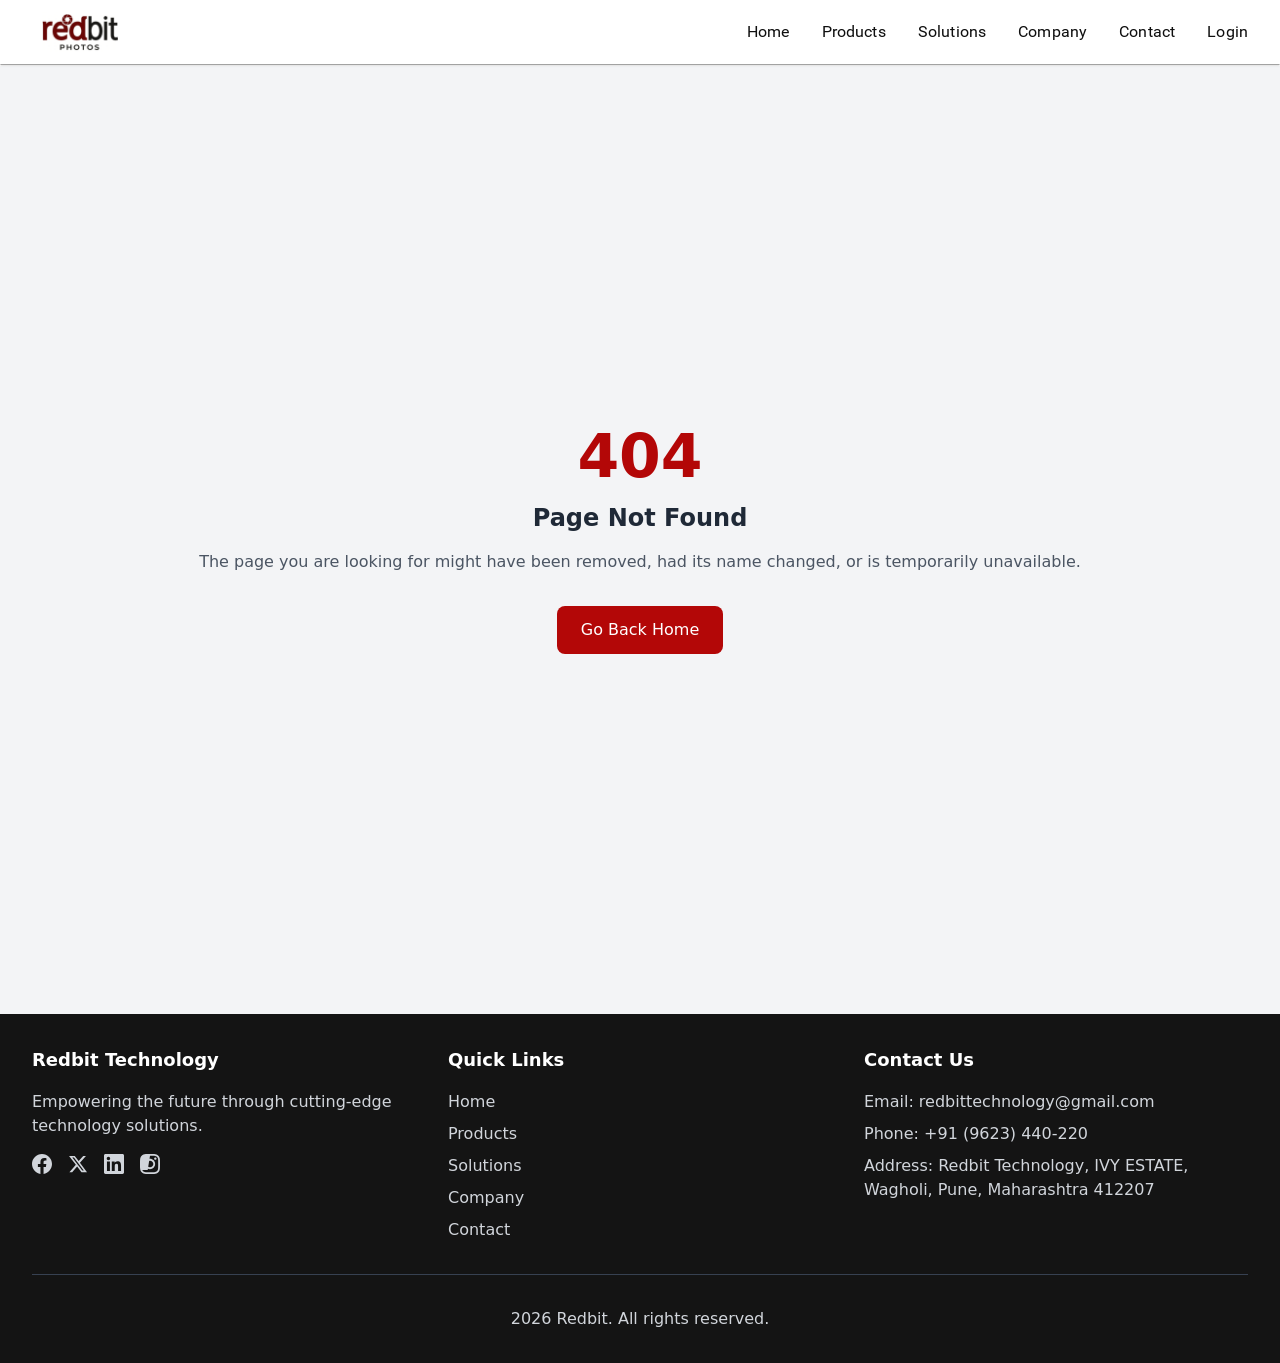
<file: index.html>
<!doctype html>
<html lang="en">
  <head>
    <meta charset="UTF-8" />
    <meta name="viewport" content="width=device-width, initial-scale=1.0" />
    <title>Photos | Redbit</title>
    <meta name="description" content="Redbit Photos - Your personal photo storage" />
    <link rel="icon" href="/images/favicon.ico" type="image/x-icon" />
    <meta name="theme-color" content="#000000" />
    <script>
      (function () {
        var redirect = sessionStorage.redirect;
        delete sessionStorage.redirect;
        if (redirect && redirect !== location.pathname)
          history.replaceState(null, null, redirect);
      })();
    </script>
    <script type="module" crossorigin src="/assets/index-gm5bmjZF.js"></script>
    <link rel="stylesheet" crossorigin href="/assets/index-DEQBkMJK.css">
  </head>
  <body>
    <div id="root"></div>
  </body>
</html>
</file>
<file: assets/index-DEQBkMJK.css>
/*! tailwindcss v4.1.10 | MIT License | https://tailwindcss.com */@layer properties{@supports (((-webkit-hyphens:none)) and (not (margin-trim:inline))) or ((-moz-orient:inline) and (not (color:rgb(from red r g b)))){*,:before,:after,::backdrop{--tw-translate-x:0;--tw-translate-y:0;--tw-translate-z:0;--tw-rotate-x:initial;--tw-rotate-y:initial;--tw-rotate-z:initial;--tw-skew-x:initial;--tw-skew-y:initial;--tw-space-y-reverse:0;--tw-space-x-reverse:0;--tw-divide-y-reverse:0;--tw-border-style:solid;--tw-gradient-position:initial;--tw-gradient-from:#0000;--tw-gradient-via:#0000;--tw-gradient-to:#0000;--tw-gradient-stops:initial;--tw-gradient-via-stops:initial;--tw-gradient-from-position:0%;--tw-gradient-via-position:50%;--tw-gradient-to-position:100%;--tw-font-weight:initial;--tw-tracking:initial;--tw-shadow:0 0 #0000;--tw-shadow-color:initial;--tw-shadow-alpha:100%;--tw-inset-shadow:0 0 #0000;--tw-inset-shadow-color:initial;--tw-inset-shadow-alpha:100%;--tw-ring-color:initial;--tw-ring-shadow:0 0 #0000;--tw-inset-ring-color:initial;--tw-inset-ring-shadow:0 0 #0000;--tw-ring-inset:initial;--tw-ring-offset-width:0px;--tw-ring-offset-color:#fff;--tw-ring-offset-shadow:0 0 #0000;--tw-outline-style:solid;--tw-blur:initial;--tw-brightness:initial;--tw-contrast:initial;--tw-grayscale:initial;--tw-hue-rotate:initial;--tw-invert:initial;--tw-opacity:initial;--tw-saturate:initial;--tw-sepia:initial;--tw-drop-shadow:initial;--tw-drop-shadow-color:initial;--tw-drop-shadow-alpha:100%;--tw-drop-shadow-size:initial;--tw-backdrop-blur:initial;--tw-backdrop-brightness:initial;--tw-backdrop-contrast:initial;--tw-backdrop-grayscale:initial;--tw-backdrop-hue-rotate:initial;--tw-backdrop-invert:initial;--tw-backdrop-opacity:initial;--tw-backdrop-saturate:initial;--tw-backdrop-sepia:initial;--tw-duration:initial;--tw-ease:initial;--tw-scale-x:1;--tw-scale-y:1;--tw-scale-z:1}}}:root,:host{--color-white:#fff;--color-black:#000;--color-gray-50:#f9fafb;--color-gray-100:#f3f4f6;--color-gray-200:#e5e7eb;--color-gray-300:#d1d5db;--color-gray-400:#9ca3af;--color-gray-500:#6b7280;--color-gray-600:#4b5563;--color-gray-700:#374151;--color-gray-800:#1f2937;--color-gray-900:#111827;--color-red-500:#ef4444;--color-red-600:#dc2626;--color-red-700:#b91c1c;--color-blue-500:#3b82f6;--color-blue-600:#2563eb;--color-blue-700:#1d4ed8;--color-green-500:#22c55e;--color-green-600:#16a34a;--color-green-700:#15803d;--color-yellow-600:#ca8a04;--color-yellow-700:#a16207;--color-purple-500:#a855f7;--color-purple-600:#9333ea;--color-secondary:#141414;--color-primary:#b30707;--color-primary-50:#fef2f2;--color-primary-100:#ffe1e1;--color-primary-300:#ffa3a3;--color-primary-400:#ff7070;--color-primary-500:#b30707;--color-primary-600:#a30606;--color-primary-700:#880505;--color-dark-500:#141414;--color-dark-700:#0f0f0f;--font-sans:ui-sans-serif,system-ui,sans-serif,"Apple Color Emoji","Segoe UI Emoji","Segoe UI Symbol","Noto Color Emoji";--font-mono:ui-monospace,SFMono-Regular,Menlo,Monaco,Consolas,"Liberation Mono","Courier New",monospace;--spacing:.25rem;--container-xs:20rem;--container-md:28rem;--container-lg:32rem;--container-xl:36rem;--container-3xl:48rem;--container-4xl:56rem;--container-7xl:80rem;--text-xs:.75rem;--text-xs--line-height:calc(1/.75);--text-sm:.875rem;--text-sm--line-height:calc(1.25/.875);--text-base:1rem;--text-base--line-height: 1.5 ;--text-lg:1.125rem;--text-lg--line-height:calc(1.75/1.125);--text-xl:1.25rem;--text-xl--line-height:calc(1.75/1.25);--text-2xl:1.5rem;--text-2xl--line-height:calc(2/1.5);--text-3xl:1.875rem;--text-3xl--line-height: 1.2 ;--text-4xl:2.25rem;--text-4xl--line-height:calc(2.5/2.25);--text-5xl:3rem;--text-5xl--line-height:1;--text-6xl:3.75rem;--text-6xl--line-height:1;--text-7xl:4.5rem;--text-7xl--line-height:1;--text-8xl:6rem;--text-8xl--line-height:1;--text-9xl:8rem;--text-9xl--line-height:1;--font-weight-thin:100;--font-weight-light:300;--font-weight-normal:400;--font-weight-medium:500;--font-weight-semibold:600;--font-weight-bold:700;--font-weight-extrabold:800;--font-weight-black:900;--tracking-wider:.05em;--radius-md:.375rem;--radius-lg:.5rem;--radius-xl:.75rem;--blur-sm:8px;--ease-out:cubic-bezier(0,0,.2,1);--ease-in-out:cubic-bezier(.4,0,.2,1);--animate-spin:spin 1s linear infinite;--color-red-50:oklch(97.1% .013 17.38);--color-red-100:oklch(93.6% .032 17.717);--color-red-200:oklch(88.5% .062 18.334);--color-red-300:oklch(80.8% .114 19.571);--color-red-800:oklch(44.4% .177 26.899);--color-red-900:oklch(39.6% .141 25.723);--color-orange-50:oklch(98% .016 73.684);--color-orange-100:oklch(95.4% .038 75.164);--color-orange-500:oklch(70.5% .213 47.604);--color-orange-600:oklch(64.6% .222 41.116);--color-amber-50:oklch(98.7% .022 95.277);--color-amber-200:oklch(92.4% .12 95.746);--color-amber-500:oklch(76.9% .188 70.08);--color-amber-600:oklch(66.6% .179 58.318);--color-yellow-50:oklch(98.7% .026 102.212);--color-yellow-100:oklch(97.3% .071 103.193);--color-yellow-200:oklch(94.5% .129 101.54);--color-yellow-800:oklch(47.6% .114 61.907);--color-green-50:oklch(98.2% .018 155.826);--color-green-100:oklch(96.2% .044 156.743);--color-green-200:oklch(92.5% .084 155.995);--color-green-800:oklch(44.8% .119 151.328);--color-emerald-500:oklch(69.6% .17 162.48);--color-blue-50:oklch(97% .014 254.604);--color-blue-100:oklch(93.2% .032 255.585);--color-blue-200:oklch(88.2% .059 254.128);--color-blue-800:oklch(42.4% .199 265.638);--color-indigo-500:oklch(58.5% .233 277.117);--color-purple-50:oklch(97.7% .014 308.299);--color-purple-100:oklch(94.6% .033 307.174);--color-pink-100:oklch(94.8% .028 342.258);--color-slate-100:oklch(96.8% .007 247.896);--color-slate-200:oklch(92.9% .013 255.508);--color-slate-300:oklch(86.9% .022 252.894);--color-slate-500:oklch(55.4% .046 257.417);--color-slate-600:oklch(44.6% .043 257.281);--color-slate-700:oklch(37.2% .044 257.287);--color-slate-800:oklch(27.9% .041 260.031);--color-slate-900:oklch(20.8% .042 265.755);--default-transition-duration:.15s;--default-transition-timing-function:cubic-bezier(.4,0,.2,1);--default-font-family:var(--font-sans);--default-mono-font-family:var(--font-mono)}@font-face{font-family:Roboto;src:url(/assets/Roboto-Thin-C_8xlLek.woff2)format("woff2"),url(/assets/Roboto-Thin-CMcqgujh.ttf)format("truetype");font-weight:100;font-style:normal}@font-face{font-family:Roboto;src:url(/assets/Roboto-ThinItalic-CXFirMK7.woff2)format("woff2"),url(/assets/Roboto-ThinItalic-PL4ihuXa.ttf)format("truetype");font-weight:100;font-style:italic}@font-face{font-family:Roboto;src:url(/assets/Roboto-Light-C7f0kLAa.woff2)format("woff2"),url(/assets/Roboto-Light-Dosm1ZMS.ttf)format("truetype");font-weight:300;font-style:normal}@font-face{font-family:Roboto;src:url(/assets/Roboto-LightItalic-BBBQO17G.woff2)format("woff2"),url(/assets/Roboto-LightItalic-4o9GXXjm.ttf)format("truetype");font-weight:300;font-style:italic}@font-face{font-family:Roboto;src:url(/assets/Roboto-Regular-DxDFUxxe.woff2)format("woff2"),url(/assets/Roboto-Regular-D4nMQNjP.ttf)format("truetype");font-weight:400;font-style:normal}@font-face{font-family:Roboto;src:url(/assets/Roboto-RegularItalic-D9NQ7zYl.woff2)format("woff2"),url(/assets/Roboto-RegularItalic-0u838A77.ttf)format("truetype");font-weight:400;font-style:italic}@font-face{font-family:Roboto;src:url(/assets/Roboto-Medium-DxqzaAEu.woff2)format("woff2"),url(/assets/Roboto-Medium-CdJCs4v8.ttf)format("truetype");font-weight:500;font-style:normal}@font-face{font-family:Roboto;src:url(/assets/Roboto-MediumItalic-CLTVchaN.woff2)format("woff2"),url(/assets/Roboto-MediumItalic-1h-Gwof0.ttf)format("truetype");font-weight:500;font-style:italic}@font-face{font-family:Roboto;src:url(/assets/Roboto-SemiBold-EVIM0_1H.ttf)format("truetype");font-weight:600;font-style:normal}@font-face{font-family:Roboto;src:url(/assets/Roboto-SemiBoldItalic-BqO-gUWJ.ttf)format("truetype");font-weight:600;font-style:italic}@font-face{font-family:Roboto;src:url(/assets/Roboto-Bold-BQQUhkle.woff2)format("woff2"),url(/assets/Roboto-Bold-CV8KzCRu.ttf)format("truetype");font-weight:700;font-style:normal}@font-face{font-family:Roboto;src:url(/assets/Roboto-BoldItalic-W0yDW4Eg.woff2)format("woff2"),url(/assets/Roboto-BoldItalic-Bc2gqEsI.ttf)format("truetype");font-weight:700;font-style:italic}@font-face{font-family:Roboto;src:url(/assets/Roboto-ExtraBold-CL74Hpzo.ttf)format("truetype");font-weight:800;font-style:normal}@font-face{font-family:Roboto;src:url(/assets/Roboto-ExtraBoldItalic-D_oFAJWS.ttf)format("truetype");font-weight:800;font-style:italic}@font-face{font-family:Roboto;src:url(/assets/Roboto-Black-BarDp4Hn.woff2)format("woff2"),url(/assets/Roboto-Black-C7ayFHFD.ttf)format("truetype");font-weight:900;font-style:normal}@font-face{font-family:Roboto;src:url(/assets/Roboto-BlackItalic-l9aPldA2.woff2)format("woff2"),url(/assets/Roboto-BlackItalic-BvpyiC26.ttf)format("truetype");font-weight:900;font-style:italic}@layer theme;@layer base{*,:after,:before,::backdrop{box-sizing:border-box;border:0 solid;margin:0;padding:0}::file-selector-button{box-sizing:border-box;border:0 solid;margin:0;padding:0}html,:host{-webkit-text-size-adjust:100%;-moz-tab-size:4;tab-size:4;line-height:1.5;font-family:var(--default-font-family,ui-sans-serif,system-ui,sans-serif,"Apple Color Emoji","Segoe UI Emoji","Segoe UI Symbol","Noto Color Emoji");font-feature-settings:var(--default-font-feature-settings,normal);font-variation-settings:var(--default-font-variation-settings,normal);-webkit-tap-highlight-color:transparent}hr{height:0;color:inherit;border-top-width:1px}abbr:where([title]){-webkit-text-decoration:underline dotted;text-decoration:underline dotted}h1,h2,h3,h4,h5,h6{font-size:inherit;font-weight:inherit}a{color:inherit;-webkit-text-decoration:inherit;text-decoration:inherit}b,strong{font-weight:bolder}code,kbd,samp,pre{font-family:var(--default-mono-font-family,ui-monospace,SFMono-Regular,Menlo,Monaco,Consolas,"Liberation Mono","Courier New",monospace);font-feature-settings:var(--default-mono-font-feature-settings,normal);font-variation-settings:var(--default-mono-font-variation-settings,normal);font-size:1em}small{font-size:80%}sub,sup{vertical-align:baseline;font-size:75%;line-height:0;position:relative}sub{bottom:-.25em}sup{top:-.5em}table{text-indent:0;border-color:inherit;border-collapse:collapse}:-moz-focusring{outline:auto}progress{vertical-align:baseline}summary{display:list-item}ol,ul,menu{list-style:none}img,svg,video,canvas,audio,iframe,embed,object{vertical-align:middle;display:block}img,video{max-width:100%;height:auto}button,input,select,optgroup,textarea{font:inherit;font-feature-settings:inherit;font-variation-settings:inherit;letter-spacing:inherit;color:inherit;opacity:1;background-color:#0000;border-radius:0}::file-selector-button{font:inherit;font-feature-settings:inherit;font-variation-settings:inherit;letter-spacing:inherit;color:inherit;opacity:1;background-color:#0000;border-radius:0}:where(select:is([multiple],[size])) optgroup{font-weight:bolder}:where(select:is([multiple],[size])) optgroup option{padding-inline-start:20px}::file-selector-button{margin-inline-end:4px}::placeholder{opacity:1}@supports (not ((-webkit-appearance:-apple-pay-button))) or (contain-intrinsic-size:1px){::placeholder{color:currentColor}@supports (color:color-mix(in lab,red,red)){::placeholder{color:color-mix(in oklab,currentcolor 50%,transparent)}}}textarea{resize:vertical}::-webkit-search-decoration{-webkit-appearance:none}::-webkit-date-and-time-value{min-height:1lh;text-align:inherit}::-webkit-datetime-edit{display:inline-flex}::-webkit-datetime-edit-fields-wrapper{padding:0}::-webkit-datetime-edit{padding-block:0}::-webkit-datetime-edit-year-field{padding-block:0}::-webkit-datetime-edit-month-field{padding-block:0}::-webkit-datetime-edit-day-field{padding-block:0}::-webkit-datetime-edit-hour-field{padding-block:0}::-webkit-datetime-edit-minute-field{padding-block:0}::-webkit-datetime-edit-second-field{padding-block:0}::-webkit-datetime-edit-millisecond-field{padding-block:0}::-webkit-datetime-edit-meridiem-field{padding-block:0}:-moz-ui-invalid{box-shadow:none}button,input:where([type=button],[type=reset],[type=submit]){-webkit-appearance:button;-moz-appearance:button;appearance:button}::file-selector-button{-webkit-appearance:button;-moz-appearance:button;appearance:button}::-webkit-inner-spin-button{height:auto}::-webkit-outer-spin-button{height:auto}[hidden]:where(:not([hidden=until-found])){display:none!important}}@layer components;@layer utilities{.visible{visibility:visible}.absolute{position:absolute}.fixed{position:fixed}.relative{position:relative}.static{position:static}.sticky{position:sticky}.inset-0{inset:calc(var(--spacing)*0)}.-top-16{top:calc(var(--spacing)*-16)}.top-1\/2{top:50%}.top-3{top:calc(var(--spacing)*3)}.top-4{top:calc(var(--spacing)*4)}.right-2{right:calc(var(--spacing)*2)}.right-3{right:calc(var(--spacing)*3)}.right-4{right:calc(var(--spacing)*4)}.right-6{right:calc(var(--spacing)*6)}.bottom-2{bottom:calc(var(--spacing)*2)}.bottom-6{bottom:calc(var(--spacing)*6)}.bottom-12{bottom:calc(var(--spacing)*12)}.left-0{left:calc(var(--spacing)*0)}.left-3{left:calc(var(--spacing)*3)}.left-6{left:calc(var(--spacing)*6)}.z-10{z-index:10}.z-40{z-index:40}.z-50{z-index:50}.container{width:100%}@media (min-width:40rem){.container{max-width:40rem}}@media (min-width:48rem){.container{max-width:48rem}}@media (min-width:64rem){.container{max-width:64rem}}@media (min-width:80rem){.container{max-width:80rem}}@media (min-width:96rem){.container{max-width:96rem}}.mx-4{margin-inline:calc(var(--spacing)*4)}.mx-auto{margin-inline:auto}.mt-0\.5{margin-top:calc(var(--spacing)*.5)}.mt-1{margin-top:calc(var(--spacing)*1)}.mt-2{margin-top:calc(var(--spacing)*2)}.mt-4{margin-top:calc(var(--spacing)*4)}.mt-6{margin-top:calc(var(--spacing)*6)}.mt-8{margin-top:calc(var(--spacing)*8)}.mt-14\.5{margin-top:calc(var(--spacing)*14.5)}.mr-2{margin-right:calc(var(--spacing)*2)}.mr-3{margin-right:calc(var(--spacing)*3)}.mr-8{margin-right:calc(var(--spacing)*8)}.mb-0{margin-bottom:calc(var(--spacing)*0)}.mb-1{margin-bottom:calc(var(--spacing)*1)}.mb-2{margin-bottom:calc(var(--spacing)*2)}.mb-4{margin-bottom:calc(var(--spacing)*4)}.mb-5{margin-bottom:calc(var(--spacing)*5)}.mb-6{margin-bottom:calc(var(--spacing)*6)}.mb-8{margin-bottom:calc(var(--spacing)*8)}.ml-2{margin-left:calc(var(--spacing)*2)}.ml-8{margin-left:calc(var(--spacing)*8)}.ml-12{margin-left:calc(var(--spacing)*12)}.ml-auto{margin-left:auto}.block{display:block}.contents{display:contents}.flex{display:flex}.grid{display:grid}.hidden{display:none}.inline-block{display:inline-block}.inline-flex{display:inline-flex}.table{display:table}.h-3{height:calc(var(--spacing)*3)}.h-4{height:calc(var(--spacing)*4)}.h-5{height:calc(var(--spacing)*5)}.h-6{height:calc(var(--spacing)*6)}.h-7{height:calc(var(--spacing)*7)}.h-8{height:calc(var(--spacing)*8)}.h-12{height:calc(var(--spacing)*12)}.h-14{height:calc(var(--spacing)*14)}.h-16{height:calc(var(--spacing)*16)}.h-32{height:calc(var(--spacing)*32)}.h-64{height:calc(var(--spacing)*64)}.h-80{height:calc(var(--spacing)*80)}.h-full{height:100%}.max-h-\[90vh\]{max-height:90vh}.min-h-\[20px\]{min-height:20px}.min-h-screen{min-height:100vh}.w-3{width:calc(var(--spacing)*3)}.w-4{width:calc(var(--spacing)*4)}.w-5{width:calc(var(--spacing)*5)}.w-6{width:calc(var(--spacing)*6)}.w-7{width:calc(var(--spacing)*7)}.w-8{width:calc(var(--spacing)*8)}.w-12{width:calc(var(--spacing)*12)}.w-14{width:calc(var(--spacing)*14)}.w-16{width:calc(var(--spacing)*16)}.w-32{width:calc(var(--spacing)*32)}.w-64{width:calc(var(--spacing)*64)}.w-full{width:100%}.max-w-3xl{max-width:var(--container-3xl)}.max-w-4xl{max-width:var(--container-4xl)}.max-w-7xl{max-width:var(--container-7xl)}.max-w-lg{max-width:var(--container-lg)}.max-w-md{max-width:var(--container-md)}.max-w-xl{max-width:var(--container-xl)}.max-w-xs{max-width:var(--container-xs)}.flex-1{flex:1}.flex-shrink-0{flex-shrink:0}.shrink{flex-shrink:1}.flex-grow{flex-grow:1}.border-collapse{border-collapse:collapse}.-translate-y-1\/2{--tw-translate-y: -50% ;translate:var(--tw-translate-x)var(--tw-translate-y)}.transform{transform:var(--tw-rotate-x,)var(--tw-rotate-y,)var(--tw-rotate-z,)var(--tw-skew-x,)var(--tw-skew-y,)}.animate-spin{animation:var(--animate-spin)}.cursor-pointer{cursor:pointer}.columns-1{columns:1}.break-inside-avoid{break-inside:avoid}.grid-cols-1{grid-template-columns:repeat(1,minmax(0,1fr))}.grid-cols-2{grid-template-columns:repeat(2,minmax(0,1fr))}.flex-col{flex-direction:column}.flex-wrap{flex-wrap:wrap}.items-center{align-items:center}.items-start{align-items:flex-start}.justify-between{justify-content:space-between}.justify-center{justify-content:center}.justify-end{justify-content:flex-end}.gap-1{gap:calc(var(--spacing)*1)}.gap-2{gap:calc(var(--spacing)*2)}.gap-3{gap:calc(var(--spacing)*3)}.gap-4{gap:calc(var(--spacing)*4)}.gap-6{gap:calc(var(--spacing)*6)}.gap-8{gap:calc(var(--spacing)*8)}:where(.space-y-1>:not(:last-child)){--tw-space-y-reverse:0;margin-block-start:calc(calc(var(--spacing)*1)*var(--tw-space-y-reverse));margin-block-end:calc(calc(var(--spacing)*1)*calc(1 - var(--tw-space-y-reverse)))}:where(.space-y-2>:not(:last-child)){--tw-space-y-reverse:0;margin-block-start:calc(calc(var(--spacing)*2)*var(--tw-space-y-reverse));margin-block-end:calc(calc(var(--spacing)*2)*calc(1 - var(--tw-space-y-reverse)))}:where(.space-y-3>:not(:last-child)){--tw-space-y-reverse:0;margin-block-start:calc(calc(var(--spacing)*3)*var(--tw-space-y-reverse));margin-block-end:calc(calc(var(--spacing)*3)*calc(1 - var(--tw-space-y-reverse)))}:where(.space-y-4>:not(:last-child)){--tw-space-y-reverse:0;margin-block-start:calc(calc(var(--spacing)*4)*var(--tw-space-y-reverse));margin-block-end:calc(calc(var(--spacing)*4)*calc(1 - var(--tw-space-y-reverse)))}:where(.space-y-6>:not(:last-child)){--tw-space-y-reverse:0;margin-block-start:calc(calc(var(--spacing)*6)*var(--tw-space-y-reverse));margin-block-end:calc(calc(var(--spacing)*6)*calc(1 - var(--tw-space-y-reverse)))}:where(.space-y-8>:not(:last-child)){--tw-space-y-reverse:0;margin-block-start:calc(calc(var(--spacing)*8)*var(--tw-space-y-reverse));margin-block-end:calc(calc(var(--spacing)*8)*calc(1 - var(--tw-space-y-reverse)))}:where(.space-x-2>:not(:last-child)){--tw-space-x-reverse:0;margin-inline-start:calc(calc(var(--spacing)*2)*var(--tw-space-x-reverse));margin-inline-end:calc(calc(var(--spacing)*2)*calc(1 - var(--tw-space-x-reverse)))}:where(.space-x-3>:not(:last-child)){--tw-space-x-reverse:0;margin-inline-start:calc(calc(var(--spacing)*3)*var(--tw-space-x-reverse));margin-inline-end:calc(calc(var(--spacing)*3)*calc(1 - var(--tw-space-x-reverse)))}:where(.space-x-4>:not(:last-child)){--tw-space-x-reverse:0;margin-inline-start:calc(calc(var(--spacing)*4)*var(--tw-space-x-reverse));margin-inline-end:calc(calc(var(--spacing)*4)*calc(1 - var(--tw-space-x-reverse)))}:where(.divide-y>:not(:last-child)){--tw-divide-y-reverse:0;border-bottom-style:var(--tw-border-style);border-top-style:var(--tw-border-style);border-top-width:calc(1px*var(--tw-divide-y-reverse));border-bottom-width:calc(1px*calc(1 - var(--tw-divide-y-reverse)))}:where(.divide-gray-200>:not(:last-child)){border-color:var(--color-gray-200)}.truncate{text-overflow:ellipsis;white-space:nowrap;overflow:hidden}.overflow-hidden{overflow:hidden}.overflow-x-auto{overflow-x:auto}.overflow-y-auto{overflow-y:auto}.rounded{border-radius:.25rem}.rounded-\[28px\]{border-radius:28px}.rounded-full{border-radius:3.40282e38px}.rounded-lg{border-radius:var(--radius-lg)}.rounded-md{border-radius:var(--radius-md)}.rounded-xl{border-radius:var(--radius-xl)}.border{border-style:var(--tw-border-style);border-width:1px}.border-2{border-style:var(--tw-border-style);border-width:2px}.border-4{border-style:var(--tw-border-style);border-width:4px}.border-t{border-top-style:var(--tw-border-style);border-top-width:1px}.border-r{border-right-style:var(--tw-border-style);border-right-width:1px}.border-b{border-bottom-style:var(--tw-border-style);border-bottom-width:1px}.border-b-2{border-bottom-style:var(--tw-border-style);border-bottom-width:2px}.border-l-4{border-left-style:var(--tw-border-style);border-left-width:4px}.border-dashed{--tw-border-style:dashed;border-style:dashed}.border-\[\#aeccdc\]{border-color:#aeccdc}.border-\[\#b4ddd3\]{border-color:#b4ddd3}.border-\[\#d3bfdb\]{border-color:#d3bfdb}.border-\[\#e2f6d3\]{border-color:#e2f6d3}.border-\[\#e9e3d4\]{border-color:#e9e3d4}.border-\[\#efeff1\]{border-color:#efeff1}.border-\[\#f6e2dd\]{border-color:#f6e2dd}.border-\[\#f39f76\]{border-color:#f39f76}.border-\[\#fff8b8\]{border-color:#fff8b8}.border-amber-200{border-color:var(--color-amber-200)}.border-amber-500{border-color:var(--color-amber-500)}.border-blue-100{border-color:var(--color-blue-100)}.border-blue-200{border-color:var(--color-blue-200)}.border-blue-500{border-color:var(--color-blue-500)}.border-blue-600{border-color:var(--color-blue-600)}.border-emerald-500{border-color:var(--color-emerald-500)}.border-gray-200{border-color:var(--color-gray-200)}.border-gray-300{border-color:var(--color-gray-300)}.border-gray-700{border-color:var(--color-gray-700)}.border-green-100{border-color:var(--color-green-100)}.border-green-200{border-color:var(--color-green-200)}.border-green-500{border-color:var(--color-green-500)}.border-indigo-500{border-color:var(--color-indigo-500)}.border-orange-100{border-color:var(--color-orange-100)}.border-pink-100{border-color:var(--color-pink-100)}.border-primary-300{border-color:var(--color-primary-300)}.border-primary-500{border-color:var(--color-primary-500)}.border-purple-100{border-color:var(--color-purple-100)}.border-purple-500{border-color:var(--color-purple-500)}.border-red-200{border-color:var(--color-red-200)}.border-red-300{border-color:var(--color-red-300)}.border-red-500{border-color:var(--color-red-500)}.border-slate-200{border-color:var(--color-slate-200)}.border-slate-300{border-color:var(--color-slate-300)}.border-slate-700{border-color:var(--color-slate-700)}.border-transparent{border-color:#0000}.border-white{border-color:var(--color-white)}.border-yellow-100{border-color:var(--color-yellow-100)}.border-yellow-200{border-color:var(--color-yellow-200)}.bg-\[\#aeccdc\]{background-color:#aeccdc}.bg-\[\#b4ddd3\]{background-color:#b4ddd3}.bg-\[\#d3bfdb\]{background-color:#d3bfdb}.bg-\[\#e2f6d3\]{background-color:#e2f6d3}.bg-\[\#e9e3d4\]{background-color:#e9e3d4}.bg-\[\#efeff1\]{background-color:#efeff1}.bg-\[\#f6e2dd\]{background-color:#f6e2dd}.bg-\[\#f39f76\]{background-color:#f39f76}.bg-\[\#fff8b8\]{background-color:#fff8b8}.bg-amber-50{background-color:var(--color-amber-50)}.bg-black{background-color:var(--color-black)}.bg-black\/50{background-color:#00000080}@supports (color:color-mix(in lab,red,red)){.bg-black\/50{background-color:color-mix(in oklab,var(--color-black)50%,transparent)}}.bg-blue-50{background-color:var(--color-blue-50)}.bg-blue-100{background-color:var(--color-blue-100)}.bg-blue-500{background-color:var(--color-blue-500)}.bg-blue-600{background-color:var(--color-blue-600)}.bg-dark-500{background-color:var(--color-dark-500)}.bg-gray-50{background-color:var(--color-gray-50)}.bg-gray-100{background-color:var(--color-gray-100)}.bg-gray-200{background-color:var(--color-gray-200)}.bg-gray-600{background-color:var(--color-gray-600)}.bg-green-50{background-color:var(--color-green-50)}.bg-green-100{background-color:var(--color-green-100)}.bg-green-500{background-color:var(--color-green-500)}.bg-green-600{background-color:var(--color-green-600)}.bg-orange-50{background-color:var(--color-orange-50)}.bg-orange-100{background-color:var(--color-orange-100)}.bg-orange-500{background-color:var(--color-orange-500)}.bg-pink-100{background-color:var(--color-pink-100)}.bg-primary-100{background-color:var(--color-primary-100)}.bg-primary-500{background-color:var(--color-primary-500)}.bg-primary-600{background-color:var(--color-primary-600)}.bg-purple-50{background-color:var(--color-purple-50)}.bg-purple-100{background-color:var(--color-purple-100)}.bg-purple-500{background-color:var(--color-purple-500)}.bg-red-50{background-color:var(--color-red-50)}.bg-red-100{background-color:var(--color-red-100)}.bg-red-600{background-color:var(--color-red-600)}.bg-slate-900{background-color:var(--color-slate-900)}.bg-slate-900\/20{background-color:#0f172b33}@supports (color:color-mix(in lab,red,red)){.bg-slate-900\/20{background-color:color-mix(in oklab,var(--color-slate-900)20%,transparent)}}.bg-transparent{background-color:#0000}.bg-white{background-color:var(--color-white)}.bg-yellow-50{background-color:var(--color-yellow-50)}.bg-yellow-100{background-color:var(--color-yellow-100)}.bg-yellow-600{background-color:var(--color-yellow-600)}.bg-gradient-to-r{--tw-gradient-position:to right in oklab;background-image:linear-gradient(var(--tw-gradient-stops))}.from-blue-500{--tw-gradient-from:var(--color-blue-500);--tw-gradient-stops:var(--tw-gradient-via-stops,var(--tw-gradient-position),var(--tw-gradient-from)var(--tw-gradient-from-position),var(--tw-gradient-to)var(--tw-gradient-to-position))}.to-purple-600{--tw-gradient-to:var(--color-purple-600);--tw-gradient-stops:var(--tw-gradient-via-stops,var(--tw-gradient-position),var(--tw-gradient-from)var(--tw-gradient-from-position),var(--tw-gradient-to)var(--tw-gradient-to-position))}.fill-current{fill:currentColor}.p-1{padding:calc(var(--spacing)*1)}.p-1\.5{padding:calc(var(--spacing)*1.5)}.p-2{padding:calc(var(--spacing)*2)}.p-3{padding:calc(var(--spacing)*3)}.p-4{padding:calc(var(--spacing)*4)}.p-6{padding:calc(var(--spacing)*6)}.p-8{padding:calc(var(--spacing)*8)}.px-1{padding-inline:calc(var(--spacing)*1)}.px-2{padding-inline:calc(var(--spacing)*2)}.px-3{padding-inline:calc(var(--spacing)*3)}.px-4{padding-inline:calc(var(--spacing)*4)}.px-5{padding-inline:calc(var(--spacing)*5)}.px-6{padding-inline:calc(var(--spacing)*6)}.py-1{padding-block:calc(var(--spacing)*1)}.py-2{padding-block:calc(var(--spacing)*2)}.py-3{padding-block:calc(var(--spacing)*3)}.py-4{padding-block:calc(var(--spacing)*4)}.py-8{padding-block:calc(var(--spacing)*8)}.py-10{padding-block:calc(var(--spacing)*10)}.pt-4{padding-top:calc(var(--spacing)*4)}.pt-8{padding-top:calc(var(--spacing)*8)}.pt-20{padding-top:calc(var(--spacing)*20)}.pr-10{padding-right:calc(var(--spacing)*10)}.pb-6{padding-bottom:calc(var(--spacing)*6)}.pl-10{padding-left:calc(var(--spacing)*10)}.text-center{text-align:center}.text-left{text-align:left}.text-right{text-align:right}.font-mono{font-family:var(--font-mono)}.text-2xl{font-size:var(--text-2xl);line-height:var(--tw-leading,var(--text-2xl--line-height))}.text-3xl{font-size:var(--text-3xl);line-height:var(--tw-leading,var(--text-3xl--line-height))}.text-4xl{font-size:var(--text-4xl);line-height:var(--tw-leading,var(--text-4xl--line-height))}.text-5xl{font-size:var(--text-5xl);line-height:var(--tw-leading,var(--text-5xl--line-height))}.text-6xl{font-size:var(--text-6xl);line-height:var(--tw-leading,var(--text-6xl--line-height))}.text-7xl{font-size:var(--text-7xl);line-height:var(--tw-leading,var(--text-7xl--line-height))}.text-8xl{font-size:var(--text-8xl);line-height:var(--tw-leading,var(--text-8xl--line-height))}.text-9xl{font-size:var(--text-9xl);line-height:var(--tw-leading,var(--text-9xl--line-height))}.text-base{font-size:var(--text-base);line-height:var(--tw-leading,var(--text-base--line-height))}.text-lg{font-size:var(--text-lg);line-height:var(--tw-leading,var(--text-lg--line-height))}.text-sm{font-size:var(--text-sm);line-height:var(--tw-leading,var(--text-sm--line-height))}.text-xl{font-size:var(--text-xl);line-height:var(--tw-leading,var(--text-xl--line-height))}.text-xs{font-size:var(--text-xs);line-height:var(--tw-leading,var(--text-xs--line-height))}.font-black{--tw-font-weight:var(--font-weight-black);font-weight:var(--font-weight-black)}.font-bold{--tw-font-weight:var(--font-weight-bold);font-weight:var(--font-weight-bold)}.font-extrabold{--tw-font-weight:var(--font-weight-extrabold);font-weight:var(--font-weight-extrabold)}.font-light{--tw-font-weight:var(--font-weight-light);font-weight:var(--font-weight-light)}.font-medium{--tw-font-weight:var(--font-weight-medium);font-weight:var(--font-weight-medium)}.font-normal{--tw-font-weight:var(--font-weight-normal);font-weight:var(--font-weight-normal)}.font-semibold{--tw-font-weight:var(--font-weight-semibold);font-weight:var(--font-weight-semibold)}.font-thin{--tw-font-weight:var(--font-weight-thin);font-weight:var(--font-weight-thin)}.tracking-wider{--tw-tracking:var(--tracking-wider);letter-spacing:var(--tracking-wider)}.break-words{overflow-wrap:break-word}.break-all{word-break:break-all}.whitespace-pre-wrap{white-space:pre-wrap}.text-amber-500{color:var(--color-amber-500)}.text-amber-600{color:var(--color-amber-600)}.text-black{color:var(--color-black)}.text-blue-500{color:var(--color-blue-500)}.text-blue-600{color:var(--color-blue-600)}.text-blue-800{color:var(--color-blue-800)}.text-emerald-500{color:var(--color-emerald-500)}.text-gray-300{color:var(--color-gray-300)}.text-gray-400{color:var(--color-gray-400)}.text-gray-500{color:var(--color-gray-500)}.text-gray-600{color:var(--color-gray-600)}.text-gray-700{color:var(--color-gray-700)}.text-gray-800{color:var(--color-gray-800)}.text-gray-900{color:var(--color-gray-900)}.text-green-500{color:var(--color-green-500)}.text-green-600{color:var(--color-green-600)}.text-green-800{color:var(--color-green-800)}.text-indigo-500{color:var(--color-indigo-500)}.text-orange-600{color:var(--color-orange-600)}.text-primary{color:var(--color-primary)}.text-primary-500{color:var(--color-primary-500)}.text-primary-600{color:var(--color-primary-600)}.text-primary-700{color:var(--color-primary-700)}.text-purple-500{color:var(--color-purple-500)}.text-purple-600{color:var(--color-purple-600)}.text-red-500{color:var(--color-red-500)}.text-red-600{color:var(--color-red-600)}.text-red-800{color:var(--color-red-800)}.text-red-900{color:var(--color-red-900)}.text-secondary{color:var(--color-secondary)}.text-slate-500{color:var(--color-slate-500)}.text-slate-600{color:var(--color-slate-600)}.text-slate-900{color:var(--color-slate-900)}.text-white{color:var(--color-white)}.text-yellow-600{color:var(--color-yellow-600)}.text-yellow-800{color:var(--color-yellow-800)}.capitalize{text-transform:capitalize}.uppercase{text-transform:uppercase}.italic{font-style:italic}.line-through{text-decoration-line:line-through}.overline{text-decoration-line:overline}.underline{text-decoration-line:underline}.shadow{--tw-shadow:0 1px 3px 0 var(--tw-shadow-color,#0000001a),0 1px 2px -1px var(--tw-shadow-color,#0000001a);box-shadow:var(--tw-inset-shadow),var(--tw-inset-ring-shadow),var(--tw-ring-offset-shadow),var(--tw-ring-shadow),var(--tw-shadow)}.shadow-\[0_40px_120px_-50px_rgba\(15\,23\,42\,0\.4\)\]{--tw-shadow:0 40px 120px -50px var(--tw-shadow-color,#0f172a66);box-shadow:var(--tw-inset-shadow),var(--tw-inset-ring-shadow),var(--tw-ring-offset-shadow),var(--tw-ring-shadow),var(--tw-shadow)}.shadow-inner{--tw-shadow:inset 0 2px 4px 0 var(--tw-shadow-color,#0000000d);box-shadow:var(--tw-inset-shadow),var(--tw-inset-ring-shadow),var(--tw-ring-offset-shadow),var(--tw-ring-shadow),var(--tw-shadow)}.shadow-lg{--tw-shadow:0 10px 15px -3px var(--tw-shadow-color,#0000001a),0 4px 6px -4px var(--tw-shadow-color,#0000001a);box-shadow:var(--tw-inset-shadow),var(--tw-inset-ring-shadow),var(--tw-ring-offset-shadow),var(--tw-ring-shadow),var(--tw-shadow)}.shadow-md{--tw-shadow:0 4px 6px -1px var(--tw-shadow-color,#0000001a),0 2px 4px -2px var(--tw-shadow-color,#0000001a);box-shadow:var(--tw-inset-shadow),var(--tw-inset-ring-shadow),var(--tw-ring-offset-shadow),var(--tw-ring-shadow),var(--tw-shadow)}.shadow-sm{--tw-shadow:0 1px 3px 0 var(--tw-shadow-color,#0000001a),0 1px 2px -1px var(--tw-shadow-color,#0000001a);box-shadow:var(--tw-inset-shadow),var(--tw-inset-ring-shadow),var(--tw-ring-offset-shadow),var(--tw-ring-shadow),var(--tw-shadow)}.shadow-xl{--tw-shadow:0 20px 25px -5px var(--tw-shadow-color,#0000001a),0 8px 10px -6px var(--tw-shadow-color,#0000001a);box-shadow:var(--tw-inset-shadow),var(--tw-inset-ring-shadow),var(--tw-ring-offset-shadow),var(--tw-ring-shadow),var(--tw-shadow)}.outline{outline-style:var(--tw-outline-style);outline-width:1px}.filter{filter:var(--tw-blur,)var(--tw-brightness,)var(--tw-contrast,)var(--tw-grayscale,)var(--tw-hue-rotate,)var(--tw-invert,)var(--tw-saturate,)var(--tw-sepia,)var(--tw-drop-shadow,)}.backdrop-blur-sm{--tw-backdrop-blur:blur(var(--blur-sm));-webkit-backdrop-filter:var(--tw-backdrop-blur,)var(--tw-backdrop-brightness,)var(--tw-backdrop-contrast,)var(--tw-backdrop-grayscale,)var(--tw-backdrop-hue-rotate,)var(--tw-backdrop-invert,)var(--tw-backdrop-opacity,)var(--tw-backdrop-saturate,)var(--tw-backdrop-sepia,);backdrop-filter:var(--tw-backdrop-blur,)var(--tw-backdrop-brightness,)var(--tw-backdrop-contrast,)var(--tw-backdrop-grayscale,)var(--tw-backdrop-hue-rotate,)var(--tw-backdrop-invert,)var(--tw-backdrop-opacity,)var(--tw-backdrop-saturate,)var(--tw-backdrop-sepia,)}.transition{transition-property:color,background-color,border-color,outline-color,text-decoration-color,fill,stroke,--tw-gradient-from,--tw-gradient-via,--tw-gradient-to,opacity,box-shadow,transform,translate,scale,rotate,filter,-webkit-backdrop-filter,backdrop-filter,display,visibility,content-visibility,overlay,pointer-events;transition-timing-function:var(--tw-ease,var(--default-transition-timing-function));transition-duration:var(--tw-duration,var(--default-transition-duration))}.transition-all{transition-property:all;transition-timing-function:var(--tw-ease,var(--default-transition-timing-function));transition-duration:var(--tw-duration,var(--default-transition-duration))}.transition-colors{transition-property:color,background-color,border-color,outline-color,text-decoration-color,fill,stroke,--tw-gradient-from,--tw-gradient-via,--tw-gradient-to;transition-timing-function:var(--tw-ease,var(--default-transition-timing-function));transition-duration:var(--tw-duration,var(--default-transition-duration))}.transition-opacity{transition-property:opacity;transition-timing-function:var(--tw-ease,var(--default-transition-timing-function));transition-duration:var(--tw-duration,var(--default-transition-duration))}.transition-shadow{transition-property:box-shadow;transition-timing-function:var(--tw-ease,var(--default-transition-timing-function));transition-duration:var(--tw-duration,var(--default-transition-duration))}.duration-150{--tw-duration:.15s;transition-duration:.15s}.duration-200{--tw-duration:.2s;transition-duration:.2s}.duration-300{--tw-duration:.3s;transition-duration:.3s}.ease-in-out{--tw-ease:var(--ease-in-out);transition-timing-function:var(--ease-in-out)}.ease-out{--tw-ease:var(--ease-out);transition-timing-function:var(--ease-out)}.placeholder\:text-slate-500::placeholder{color:var(--color-slate-500)}@media (hover:hover){.hover\:border-slate-500:hover{border-color:var(--color-slate-500)}.hover\:bg-black\/10:hover{background-color:#0000001a}@supports (color:color-mix(in lab,red,red)){.hover\:bg-black\/10:hover{background-color:color-mix(in oklab,var(--color-black)10%,transparent)}}.hover\:bg-blue-100:hover{background-color:var(--color-blue-100)}.hover\:bg-blue-600:hover{background-color:var(--color-blue-600)}.hover\:bg-blue-700:hover{background-color:var(--color-blue-700)}.hover\:bg-gray-50:hover{background-color:var(--color-gray-50)}.hover\:bg-gray-100:hover{background-color:var(--color-gray-100)}.hover\:bg-gray-200:hover{background-color:var(--color-gray-200)}.hover\:bg-gray-300:hover{background-color:var(--color-gray-300)}.hover\:bg-gray-700:hover{background-color:var(--color-gray-700)}.hover\:bg-green-700:hover{background-color:var(--color-green-700)}.hover\:bg-primary-600:hover{background-color:var(--color-primary-600)}.hover\:bg-primary-700:hover{background-color:var(--color-primary-700)}.hover\:bg-red-50:hover{background-color:var(--color-red-50)}.hover\:bg-red-700:hover{background-color:var(--color-red-700)}.hover\:bg-slate-100:hover{background-color:var(--color-slate-100)}.hover\:bg-slate-800:hover{background-color:var(--color-slate-800)}.hover\:bg-yellow-700:hover{background-color:var(--color-yellow-700)}.hover\:text-blue-500:hover{color:var(--color-blue-500)}.hover\:text-blue-800:hover{color:var(--color-blue-800)}.hover\:text-gray-600:hover{color:var(--color-gray-600)}.hover\:text-primary-500:hover{color:var(--color-primary-500)}.hover\:text-primary-700:hover{color:var(--color-primary-700)}.hover\:text-red-500:hover{color:var(--color-red-500)}.hover\:text-red-600:hover{color:var(--color-red-600)}.hover\:text-red-900:hover{color:var(--color-red-900)}.hover\:text-slate-800:hover{color:var(--color-slate-800)}.hover\:shadow-2xl:hover{--tw-shadow:0 25px 50px -12px var(--tw-shadow-color,#00000040);box-shadow:var(--tw-inset-shadow),var(--tw-inset-ring-shadow),var(--tw-ring-offset-shadow),var(--tw-ring-shadow),var(--tw-shadow)}.hover\:shadow-md:hover{--tw-shadow:0 4px 6px -1px var(--tw-shadow-color,#0000001a),0 2px 4px -2px var(--tw-shadow-color,#0000001a);box-shadow:var(--tw-inset-shadow),var(--tw-inset-ring-shadow),var(--tw-ring-offset-shadow),var(--tw-ring-shadow),var(--tw-shadow)}.hover\:shadow-xl:hover{--tw-shadow:0 20px 25px -5px var(--tw-shadow-color,#0000001a),0 8px 10px -6px var(--tw-shadow-color,#0000001a);box-shadow:var(--tw-inset-shadow),var(--tw-inset-ring-shadow),var(--tw-ring-offset-shadow),var(--tw-ring-shadow),var(--tw-shadow)}}.focus\:border-primary-500:focus{border-color:var(--color-primary-500)}.focus\:ring-1:focus{--tw-ring-shadow:var(--tw-ring-inset,)0 0 0 calc(1px + var(--tw-ring-offset-width))var(--tw-ring-color,currentcolor);box-shadow:var(--tw-inset-shadow),var(--tw-inset-ring-shadow),var(--tw-ring-offset-shadow),var(--tw-ring-shadow),var(--tw-shadow)}.focus\:ring-2:focus{--tw-ring-shadow:var(--tw-ring-inset,)0 0 0 calc(2px + var(--tw-ring-offset-width))var(--tw-ring-color,currentcolor);box-shadow:var(--tw-inset-shadow),var(--tw-inset-ring-shadow),var(--tw-ring-offset-shadow),var(--tw-ring-shadow),var(--tw-shadow)}.focus\:ring-blue-500:focus{--tw-ring-color:var(--color-blue-500)}.focus\:ring-primary-400:focus{--tw-ring-color:var(--color-primary-400)}.focus\:ring-primary-500:focus{--tw-ring-color:var(--color-primary-500)}.focus\:ring-offset-2:focus{--tw-ring-offset-width:2px;--tw-ring-offset-shadow:var(--tw-ring-inset,)0 0 0 var(--tw-ring-offset-width)var(--tw-ring-offset-color)}.focus\:outline-none:focus{--tw-outline-style:none;outline-style:none}.active\:scale-95:active{--tw-scale-x:95%;--tw-scale-y:95%;--tw-scale-z:95%;scale:var(--tw-scale-x)var(--tw-scale-y)}.disabled\:cursor-not-allowed:disabled{cursor:not-allowed}.disabled\:opacity-50:disabled{opacity:.5}@media (min-width:40rem){.sm\:mt-15{margin-top:calc(var(--spacing)*15)}.sm\:columns-2{columns:2}.sm\:flex-row{flex-direction:row}.sm\:p-6{padding:calc(var(--spacing)*6)}.sm\:px-6{padding-inline:calc(var(--spacing)*6)}}@media (min-width:48rem){.md\:col-span-2{grid-column:span 2/span 2}.md\:block{display:block}.md\:flex{display:flex}.md\:hidden{display:none}.md\:columns-3{columns:3}.md\:grid-cols-2{grid-template-columns:repeat(2,minmax(0,1fr))}.md\:grid-cols-3{grid-template-columns:repeat(3,minmax(0,1fr))}.md\:p-5{padding:calc(var(--spacing)*5)}.md\:p-8{padding:calc(var(--spacing)*8)}.md\:pt-4{padding-top:calc(var(--spacing)*4)}}@media (min-width:64rem){.lg\:col-span-1{grid-column:span 1/span 1}.lg\:col-span-2{grid-column:span 2/span 2}.lg\:mt-16\.5{margin-top:calc(var(--spacing)*16.5)}.lg\:columns-4{columns:4}.lg\:grid-cols-2{grid-template-columns:repeat(2,minmax(0,1fr))}.lg\:grid-cols-3{grid-template-columns:repeat(3,minmax(0,1fr))}.lg\:grid-cols-4{grid-template-columns:repeat(4,minmax(0,1fr))}.lg\:px-8{padding-inline:calc(var(--spacing)*8)}}@media (min-width:80rem){.xl\:columns-5{columns:5}}}.content-editable[contenteditable]:empty:before,.content-editable[contenteditable][data-empty=true]:before{content:attr(data-placeholder);color:#94a3b8;pointer-events:none;position:absolute}.content-editable[contenteditable]{position:relative}@property --tw-translate-x{syntax:"*";inherits:false;initial-value:0}@property --tw-translate-y{syntax:"*";inherits:false;initial-value:0}@property --tw-translate-z{syntax:"*";inherits:false;initial-value:0}@property --tw-rotate-x{syntax:"*";inherits:false}@property --tw-rotate-y{syntax:"*";inherits:false}@property --tw-rotate-z{syntax:"*";inherits:false}@property --tw-skew-x{syntax:"*";inherits:false}@property --tw-skew-y{syntax:"*";inherits:false}@property --tw-space-y-reverse{syntax:"*";inherits:false;initial-value:0}@property --tw-space-x-reverse{syntax:"*";inherits:false;initial-value:0}@property --tw-divide-y-reverse{syntax:"*";inherits:false;initial-value:0}@property --tw-border-style{syntax:"*";inherits:false;initial-value:solid}@property --tw-gradient-position{syntax:"*";inherits:false}@property --tw-gradient-from{syntax:"<color>";inherits:false;initial-value:#0000}@property --tw-gradient-via{syntax:"<color>";inherits:false;initial-value:#0000}@property --tw-gradient-to{syntax:"<color>";inherits:false;initial-value:#0000}@property --tw-gradient-stops{syntax:"*";inherits:false}@property --tw-gradient-via-stops{syntax:"*";inherits:false}@property --tw-gradient-from-position{syntax:"<length-percentage>";inherits:false;initial-value:0%}@property --tw-gradient-via-position{syntax:"<length-percentage>";inherits:false;initial-value:50%}@property --tw-gradient-to-position{syntax:"<length-percentage>";inherits:false;initial-value:100%}@property --tw-font-weight{syntax:"*";inherits:false}@property --tw-tracking{syntax:"*";inherits:false}@property --tw-shadow{syntax:"*";inherits:false;initial-value:0 0 #0000}@property --tw-shadow-color{syntax:"*";inherits:false}@property --tw-shadow-alpha{syntax:"<percentage>";inherits:false;initial-value:100%}@property --tw-inset-shadow{syntax:"*";inherits:false;initial-value:0 0 #0000}@property --tw-inset-shadow-color{syntax:"*";inherits:false}@property --tw-inset-shadow-alpha{syntax:"<percentage>";inherits:false;initial-value:100%}@property --tw-ring-color{syntax:"*";inherits:false}@property --tw-ring-shadow{syntax:"*";inherits:false;initial-value:0 0 #0000}@property --tw-inset-ring-color{syntax:"*";inherits:false}@property --tw-inset-ring-shadow{syntax:"*";inherits:false;initial-value:0 0 #0000}@property --tw-ring-inset{syntax:"*";inherits:false}@property --tw-ring-offset-width{syntax:"<length>";inherits:false;initial-value:0}@property --tw-ring-offset-color{syntax:"*";inherits:false;initial-value:#fff}@property --tw-ring-offset-shadow{syntax:"*";inherits:false;initial-value:0 0 #0000}@property --tw-outline-style{syntax:"*";inherits:false;initial-value:solid}@property --tw-blur{syntax:"*";inherits:false}@property --tw-brightness{syntax:"*";inherits:false}@property --tw-contrast{syntax:"*";inherits:false}@property --tw-grayscale{syntax:"*";inherits:false}@property --tw-hue-rotate{syntax:"*";inherits:false}@property --tw-invert{syntax:"*";inherits:false}@property --tw-opacity{syntax:"*";inherits:false}@property --tw-saturate{syntax:"*";inherits:false}@property --tw-sepia{syntax:"*";inherits:false}@property --tw-drop-shadow{syntax:"*";inherits:false}@property --tw-drop-shadow-color{syntax:"*";inherits:false}@property --tw-drop-shadow-alpha{syntax:"<percentage>";inherits:false;initial-value:100%}@property --tw-drop-shadow-size{syntax:"*";inherits:false}@property --tw-backdrop-blur{syntax:"*";inherits:false}@property --tw-backdrop-brightness{syntax:"*";inherits:false}@property --tw-backdrop-contrast{syntax:"*";inherits:false}@property --tw-backdrop-grayscale{syntax:"*";inherits:false}@property --tw-backdrop-hue-rotate{syntax:"*";inherits:false}@property --tw-backdrop-invert{syntax:"*";inherits:false}@property --tw-backdrop-opacity{syntax:"*";inherits:false}@property --tw-backdrop-saturate{syntax:"*";inherits:false}@property --tw-backdrop-sepia{syntax:"*";inherits:false}@property --tw-duration{syntax:"*";inherits:false}@property --tw-ease{syntax:"*";inherits:false}@property --tw-scale-x{syntax:"*";inherits:false;initial-value:1}@property --tw-scale-y{syntax:"*";inherits:false;initial-value:1}@property --tw-scale-z{syntax:"*";inherits:false;initial-value:1}@keyframes spin{to{transform:rotate(360deg)}}
</file>
